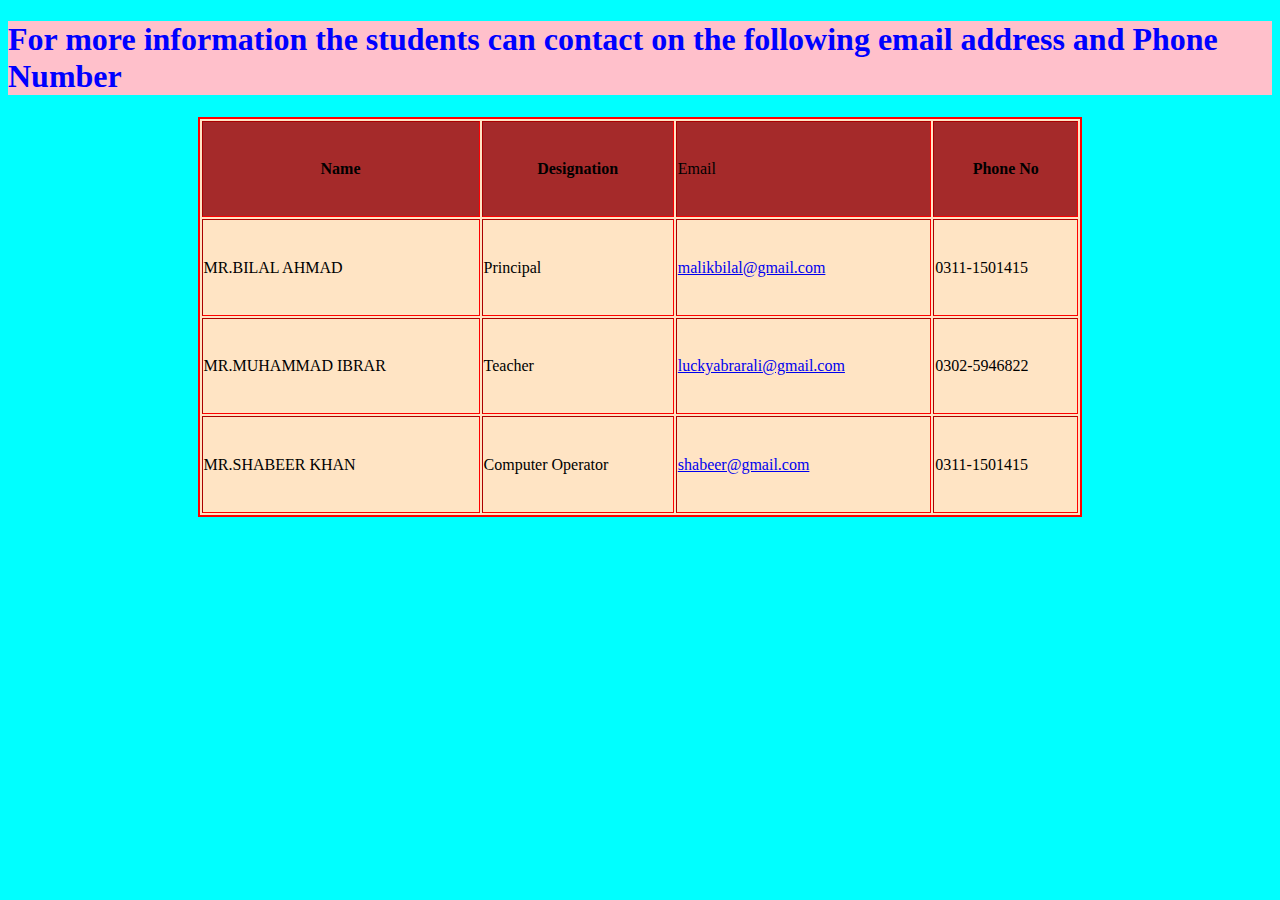
<file: contactus.html>
<!DOCTYPE html>
 <html lang="en">
 <head>
    <meta charset="UTF-8">
    <meta http-equiv="X-UA-Compatible" content="IE=edge">
    <meta name="viewport" content="width=device-width, initial-scale=1.0">
    <title>Contact Us</title>

    <style>
        table{
            border:2px solid red;
            width:70%;
            height:400px;  
            background-color: bisque;  
        }
        body{
            background-color: aqua;
        }
        h1{
            background-color: pink;
            color:blue;
        }
    </style>
 </head>
 <body>
    <table border="2px dotted gray" align="center">
        <h1>For more information the students can contact on the following email address and Phone Number</h1>
        <tr bgcolor="brown">
        <th>Name</th>
        <th>Designation</th>
        <td>Email</td>
        <th>Phone No</th>
    </tr>

    <tr>  
        <td>MR.BILAL AHMAD</td>
        <td>Principal</td>
        <td><a href="mailto:malikbilal@gmail.com">malikbilal@gmail.com</a></td>
        <td>0311-1501415</td>
    </tr>
    
    <tr>  
        <td>MR.MUHAMMAD IBRAR</td>
        <td>Teacher</td>
        <td><a href="mailto:luckyabrarali@gmail.com">luckyabrarali@gmail.com</a></td>
        <td>0302-5946822</td>
    </tr>

    <tr>  
        <td>MR.SHABEER KHAN</td>
        <td>Computer Operator</td>
        <td><a href="mailto:shabeer@gmail.com">shabeer@gmail.com</a></td>
        <td>0311-1501415</td>
    </tr>
    

    </table>
    
 </body>
 </html>
</file>
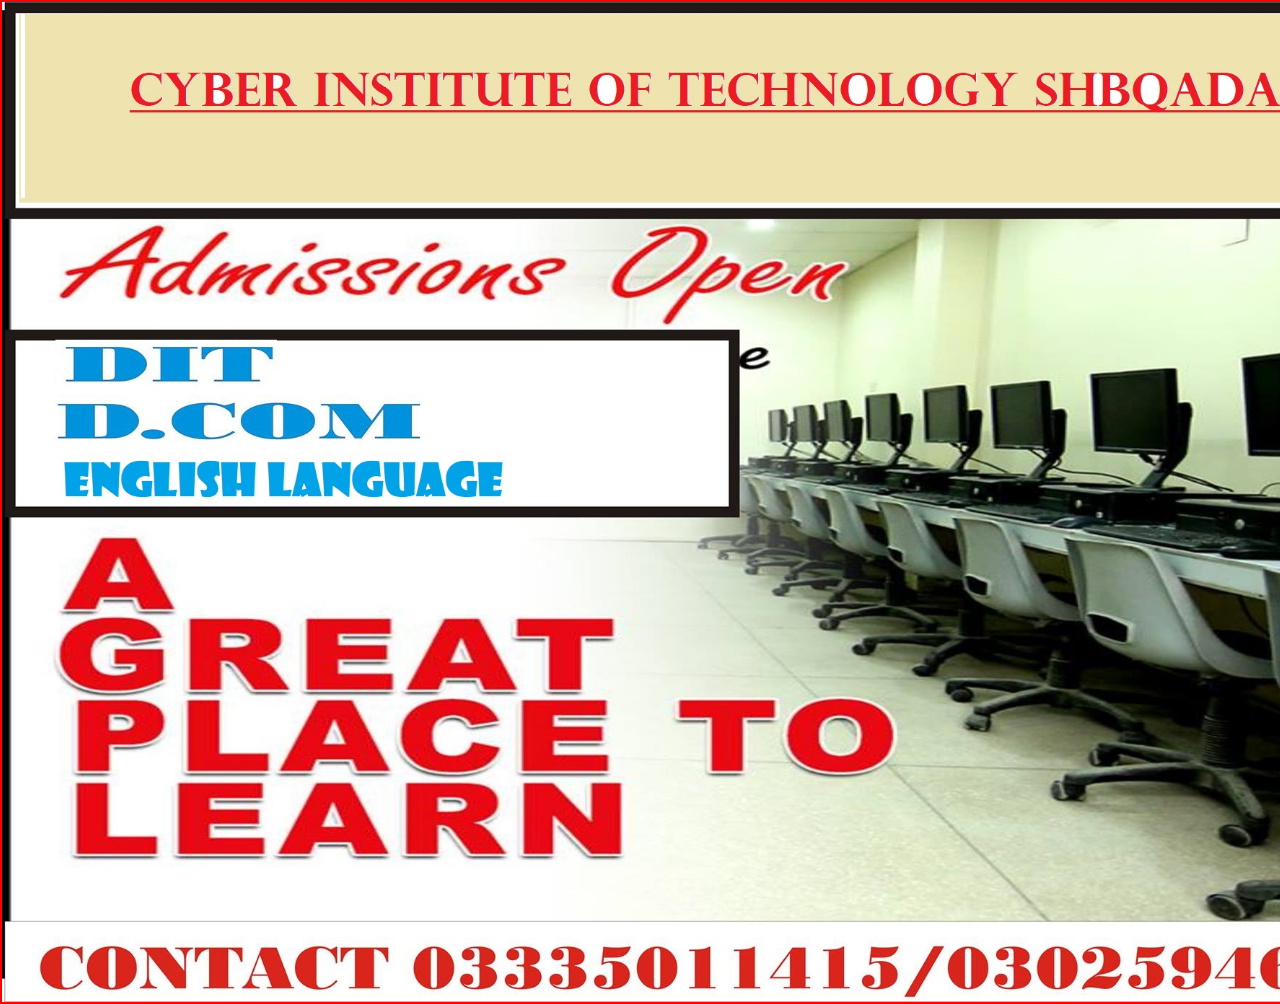
<file: courses.html>
<!DOCTYPE html>
 <html lang="en">
 <head>
    <meta charset="UTF-8">
    <meta http-equiv="X-UA-Compatible" content="IE=edge">
    <meta name="viewport" content="width=device-width, initial-scale=1.0">
    <title>Courses</title>
    <style>
        *{
            padding:0px;
            margin: 0px;
        }

 div{
    width: 100%;
    height: 1000px;
    border:2px solid red;
    background-image: url("./images/admOpen.jpg");
    background-repeat: no-repeat;
    background-size: cover;
 }

 
    </style>
    
 </head>
 <body>
     
<div>

     

</div>
    
    
    
       


    
 </body>
 </html>
</file>
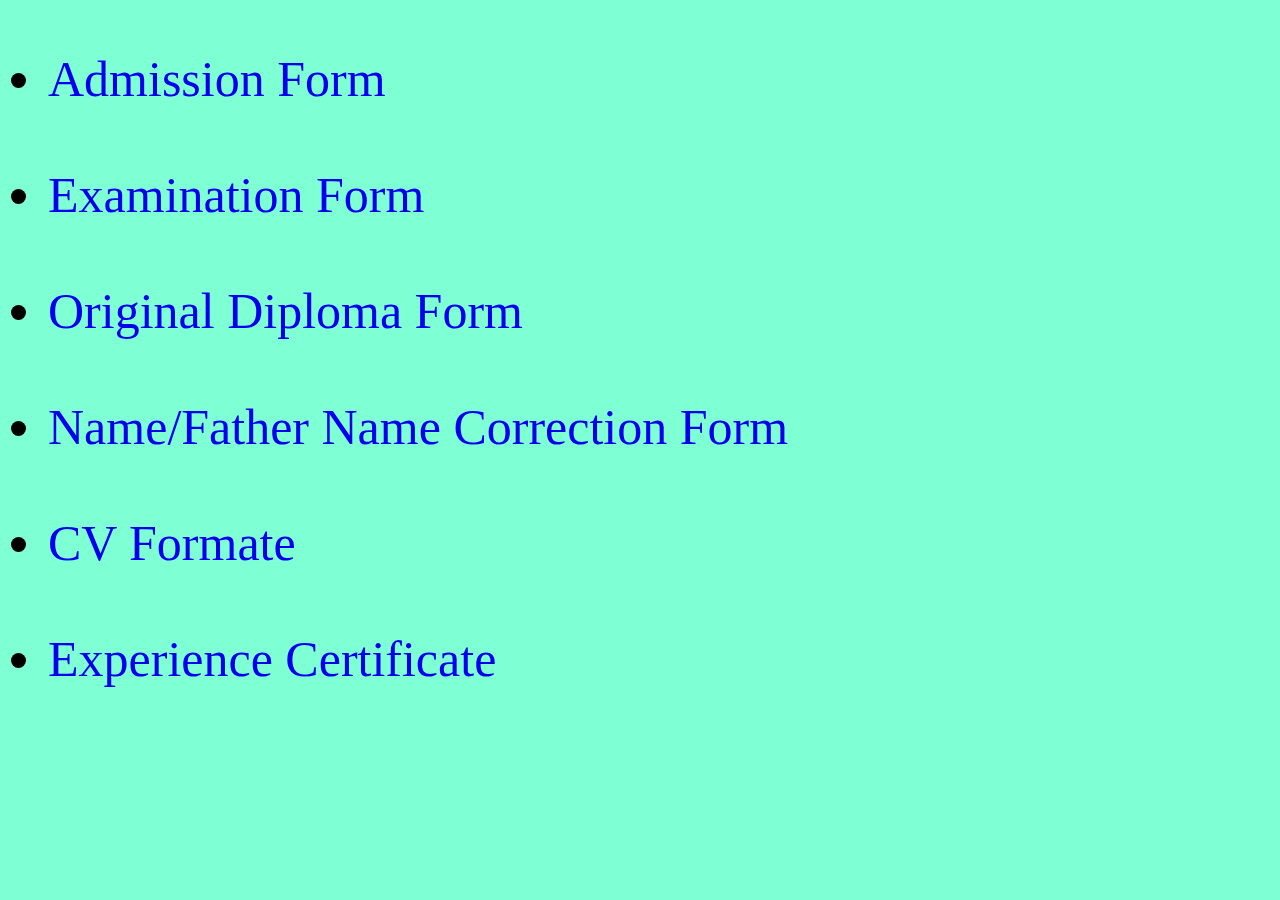
<file: downloads.html>
<!DOCTYPE html>
 <html lang="en">
 <head>
    <meta charset="UTF-8">
    <meta http-equiv="X-UA-Compatible" content="IE=edge">
    <meta name="viewport" content="width=device-width, initial-scale=1.0">
    <title>Downloads</title>
    <style>
        body{
            background-color: aquamarine;
           
             
        }
        ul{
            
            font-size: 50px;      
        }
        li a:link{
            text-decoration: none;
        }
        li a:hover{
            font-size: 80px;
            background-color: yellow;
            color:red;
        }
    </style>

    
 </head>
 <body>
    
    <ul>
        <li><a href="./images/admission form...doc" target="blank">Admission Form</a></li><br/>
        <li><a href="./images/EXAMINATION FORM.doc"target="blank">Examination Form</a></li><br/>
        <li><a href="./images/original diploma form.doc">Original Diploma  Form</a></li><br/>
        <li><a href="./images/correction.doc"target="blank">Name/Father Name Correction Form</a></li><br/>
        <li><a href="./images/cv.doc">CV Formate</a></li><br/>
        <li><a href="./images/Experience certificate.docx">Experience Certificate</a></li>
    </ul>
    
 </body>
 </html>
</file>
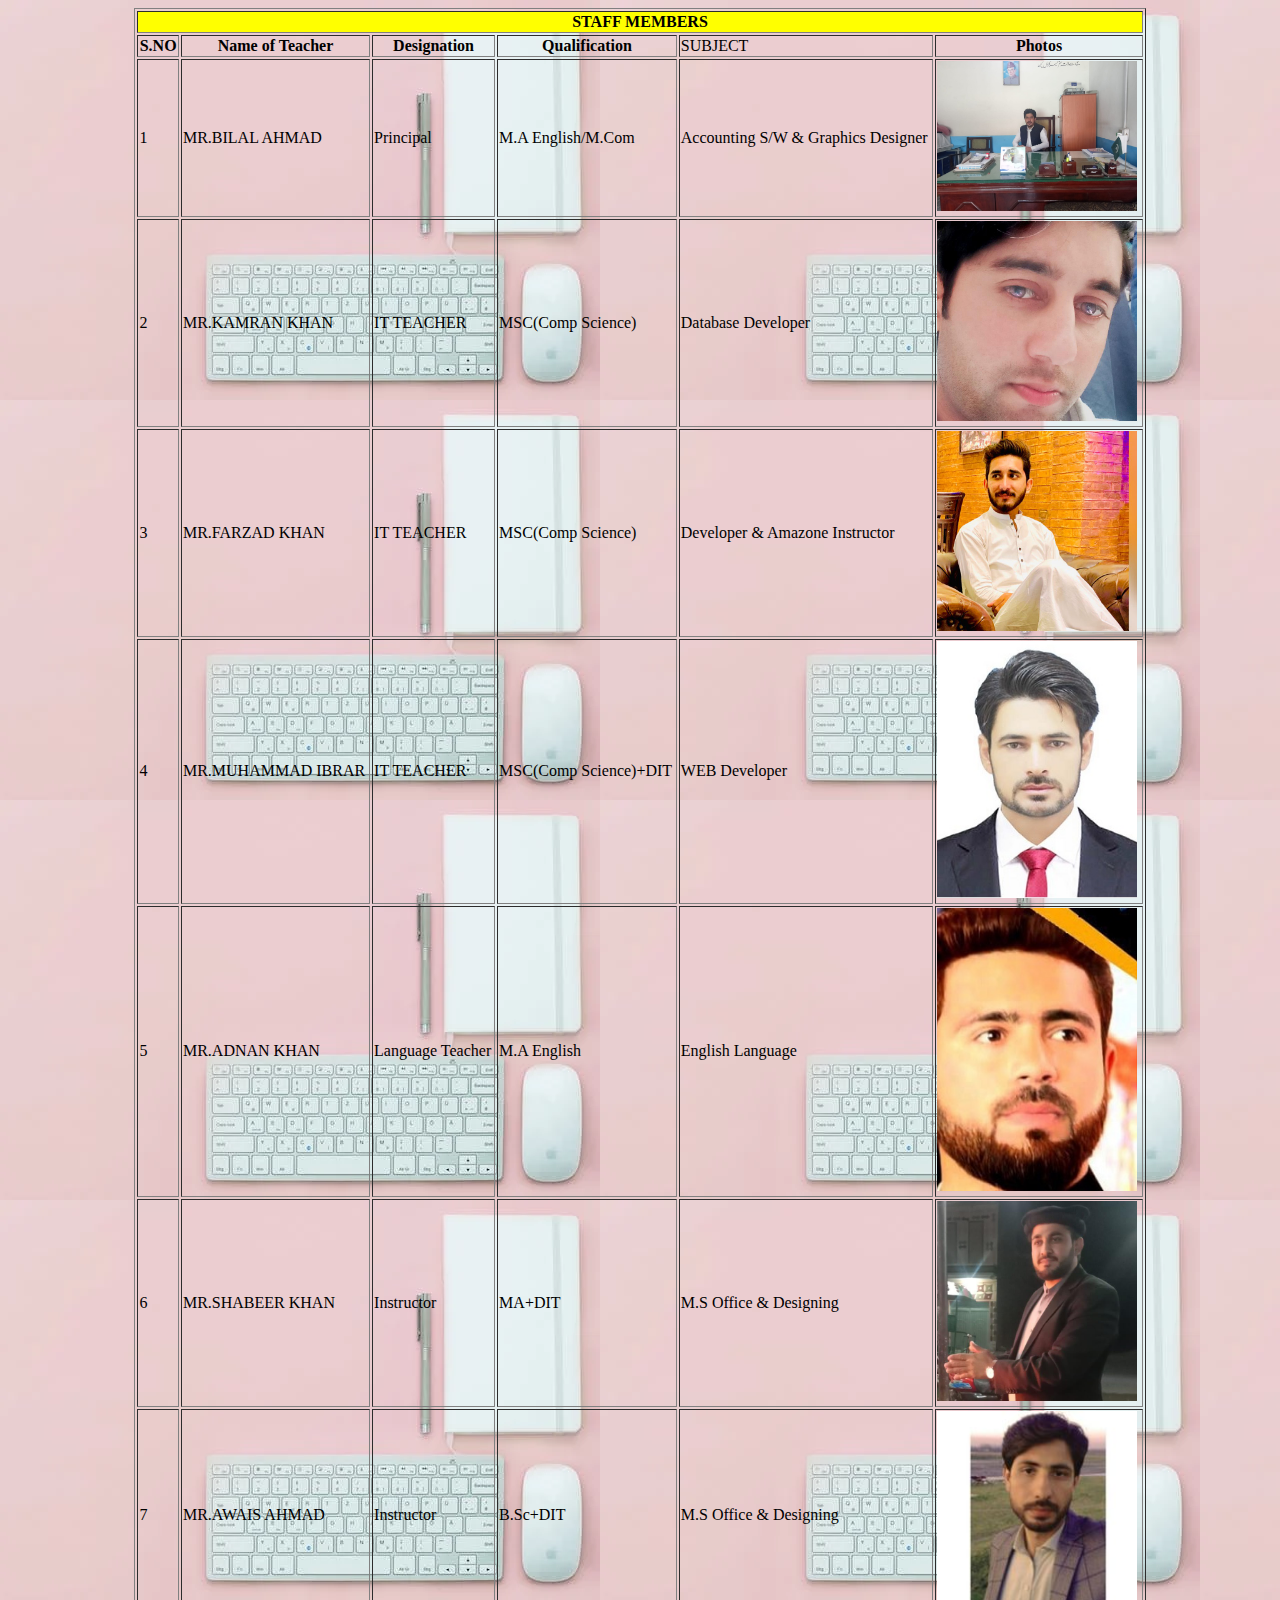
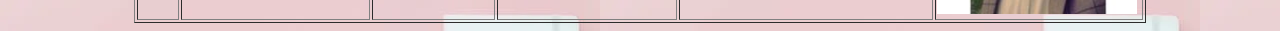
<file: faculty.html>
<!DOCTYPE html>
 <html lang="en">
 <head>
    <meta charset="UTF-8">
    <meta http-equiv="X-UA-Compatible" content="IE=edge">
    <meta name="viewport" content="width=device-width, initial-scale=1.0">
    <title>faculty</title>

    <style>
        body{
            background-image: url("./images/keyboard.webp");
        }
    </style>
 </head>

 <body>
    
    <table border="1px solid red", width="80%" align="center">
        <tr >
            <th colspan="6" bgcolor="yellow">STAFF MEMBERS</th>
        </tr>
        <tr>
        <th>S.NO</th>
        <th>Name of Teacher</th>
        <th>Designation</th>
        <th>Qualification</th>
        <td>SUBJECT</td>
        <th>Photos</th>
    </tr>

    <tr>  
        <td>1</td>
        <td>MR.BILAL AHMAD</td>
        <td>Principal</td>
        <td>M.A English/M.Com</td>
        <td>Accounting S/W & Graphics Designer</td>
        <td><img src="./images/bilal.jpg" width="200px"></td>
    </tr>
    
    <tr>  
        <td>2</td>
        <td>MR.KAMRAN KHAN</td>
        <td>IT TEACHER</td>
        <td>MSC(Comp Science)</td>
        <td>Database Developer</td>
        <td><img src="./images/kamran.jpg" width="200px"></td>
    </tr>
    <tr>  
        <td>3</td>
        <td>MR.FARZAD KHAN</td>
        <td>IT TEACHER</td>
        <td>MSC(Comp Science)</td>
        <td>Developer & Amazone Instructor</td>
        <td><img src="./images/farzad.jpg" width="200px"></td>
    </tr>

    <tr>  
        <td>4</td>
        <td>MR.MUHAMMAD IBRAR</td>
        <td>IT TEACHER</td>
        <td>MSC(Comp Science)+DIT</td>
        <td>WEB Developer</td>
        <td><img src="./images/ib.jpg" width="200px"></td>
    </tr>

    <tr>  
        <td>5</td>
        <td>MR.ADNAN KHAN</td>
        <td>Language Teacher</td>
        <td>M.A English</td>
        <td>English Language</td>
        <td><img src="./images/adnan.jpg" width="200px"></td>
    </tr>

    <tr>
        <td>6</td>
        <td>MR.SHABEER KHAN</td>
        <td>Instructor</td>
        <td>MA+DIT</td>
        <td>M.S Office & Designing</td>
        <td><img src="./images/shabir.jpg" width="200px"></td>

    </tr>

    <tr>  
        <td>7</td>
        <td>MR.AWAIS AHMAD</td>
        <td>Instructor</td>
        <td>B.Sc+DIT</td>
        <td>M.S Office & Designing</td>
        <td><img src="./images/awais.jpg" width="200px"></td>
    </tr>

    
 

        


   




         


    </table>
    
 </body>
 </html>
</file>
